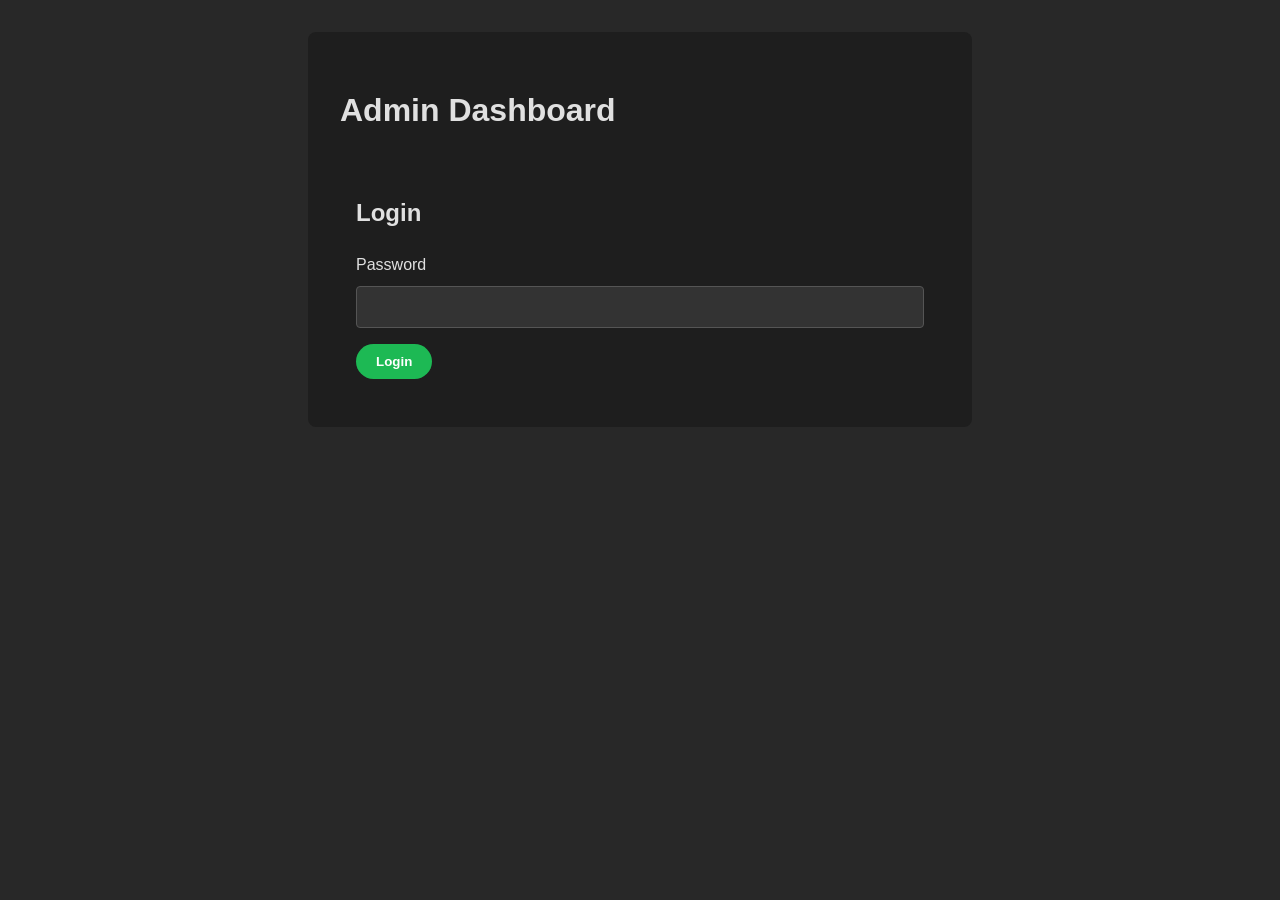
<file: public/admin/index.html>
<!DOCTYPE html>
<html lang="en">
<head>
    <meta charset="UTF-8">
    <meta name="viewport" content="width=device-width, initial-scale=1.0">
    <title>Admin Dashboard</title>
    <!-- Note: The stylesheet path is relative to the admin folder -->
    <link rel="stylesheet" href="../style.css">
    <style>
        /* Additional styles for admin page */
        body {
            background-color: #282828;
        }
        #admin-container {
            max-width: 600px;
            margin: 2rem auto;
            padding: 2rem;
            background: #1e1e1e;
            border-radius: 8px;
        }
        .form-group {
            margin-bottom: 1rem;
        }
        .form-group label {
            display: block;
            margin-bottom: 0.5rem;
        }
        .form-group input {
            width: 100%;
            padding: 0.8rem;
            background: #333;
            border: 1px solid #555;
            color: #fff;
            border-radius: 4px;
            box-sizing: border-box;
        }
        .btn {
            background-color: #1DB954;
            color: #fff;
            padding: 10px 20px;
            border: none;
            border-radius: 50px;
            cursor: pointer;
            font-weight: bold;
            transition: background-color 0.3s;
        }
        .btn:hover {
            background-color: #1ed760;
        }
        .btn-delete {
            background-color: #e53e3e;
        }
        .btn-delete:hover {
            background-color: #fc8181;
        }
        #login-section, #dashboard-section {
            padding: 1rem;
        }
         .date-entry {
            display: flex;
            justify-content: space-between;
            align-items: center;
            padding: 0.8rem;
            background: #2a2a2a;
            border-radius: 4px;
            margin-bottom: 0.5rem;
        }
    </style>
</head>
<body>
    <div id="admin-container">
        <h1>Admin Dashboard</h1>

        <!-- Login Section -->
        <div id="login-section">
            <h2>Login</h2>
            <form id="login-form">
                <div class="form-group">
                    <label for="password">Password</label>
                    <input type="password" id="password" required>
                </div>
                <button type="submit" class="btn">Login</button>
            </form>
        </div>

        <!-- Dashboard Section (hidden by default) -->
        <div id="dashboard-section" style="display: none;">
            <h2>Add New Date</h2>
            <form id="add-date-form">
                <div class="form-group">
                    <label for="event_date">Date</label>
                    <input type="date" id="event_date" required>
                </div>
                <div class="form-group">
                    <label for="venue">Venue</label>
                    <input type="text" id="venue" placeholder="e.g., The Grand Arena" required>
                </div>
                <div class="form-group">
                    <label for="city">City</label>
                    <input type="text" id="city" placeholder="e.g., New York, NY" required>
                </div>
                <div class="form-group">
                    <label for="ticket_url">Ticket URL</label>
                    <input type="url" id="ticket_url" placeholder="https://tickets.example.com" required>
                </div>
                <button type="submit" class="btn">Add Date</button>
            </form>

            <hr style="margin: 2rem 0; border-color: #444;">

            <h2>Existing Dates</h2>
            <div id="existing-dates-list">
                <!-- Dates will be loaded here -->
            </div>
        </div>
    </div>
    
    <!-- ALL JAVASCRIPT IS NOW EMBEDDED IN THE HTML -->
    <script>
        document.addEventListener('DOMContentLoaded', () => {
            console.log("Admin panel script loaded successfully.");

            const loginSection = document.getElementById('login-section');
            const dashboardSection = document.getElementById('dashboard-section');
            const loginForm = document.getElementById('login-form');
            const addDateForm = document.getElementById('add-date-form');
            const existingDatesList = document.getElementById('existing-dates-list');

            let authToken = null;

            // --- MODAL LOGIC ---
            function setupModal() {
                const modalHTML = `
                    <div id="custom-modal-overlay" style="display: none; position: fixed; top: 0; left: 0; width: 100%; height: 100%; background-color: rgba(0,0,0,0.6); z-index: 1000; justify-content: center; align-items: center;">
                        <div id="custom-modal-box" style="background: #2c2c2c; padding: 25px; border-radius: 10px; box-shadow: 0 5px 15px rgba(0,0,0,0.5); text-align: center; max-width: 400px; width: 90%;">
                            <h3 id="modal-title" style="margin-top: 0; color: #fff;"></h3>
                            <p id="modal-message" style="color: #e0e0e0;"></p>
                            <div id="modal-buttons"></div>
                        </div>
                    </div>`;
                document.body.insertAdjacentHTML('beforeend', modalHTML);
            }

            function showModal(title, message, buttons) {
                const overlay = document.getElementById('custom-modal-overlay');
                document.getElementById('modal-title').textContent = title;
                document.getElementById('modal-message').textContent = message;
                const buttonsContainer = document.getElementById('modal-buttons');
                buttonsContainer.innerHTML = '';

                if (buttons) {
                    buttons.forEach(btnInfo => {
                        const button = document.createElement('button');
                        button.textContent = btnInfo.text;
                        button.className = btnInfo.class || 'btn';
                        button.style.margin = '0 10px';
                        button.onclick = () => {
                            overlay.style.display = 'none';
                            if (btnInfo.onClick) btnInfo.onClick();
                        };
                        buttonsContainer.appendChild(button);
                    });
                } else {
                    const okButton = document.createElement('button');
                    okButton.textContent = 'OK';
                    okButton.className = 'btn';
                    okButton.onclick = () => overlay.style.display = 'none';
                    buttonsContainer.appendChild(okButton);
                }
                overlay.style.display = 'flex';
            }
            
            setupModal();

            // --- LOGIN LOGIC ---
            loginForm.addEventListener('submit', async (e) => {
                e.preventDefault();
                const password = document.getElementById('password').value;
                if (!password) {
                    showModal("Login Error", "Please enter a password.");
                    return;
                }
                try {
                    const response = await fetch('/api/login', {
                        method: 'POST',
                        headers: { 'Content-Type': 'application/json' },
                        body: JSON.stringify({ password: password })
                    });
                    if (response.ok) {
                        authToken = password;
                        loginSection.style.display = 'none';
                        dashboardSection.style.display = 'block';
                        loadExistingDates();
                    } else {
                        const errorData = await response.json();
                        showModal("Login Failed", errorData.error || "Please try again.");
                    }
                } catch (error) {
                    console.error("Login API call failed:", error);
                    showModal("Login Error", "An API error occurred. Is the Vercel dev server running?");
                }
            });

            // --- LOAD, ADD, DELETE LOGIC ---
            async function loadExistingDates() {
                existingDatesList.innerHTML = '<p>Loading dates...</p>';
                try {
                    const response = await fetch('/api/get_dates');
                    if (!response.ok) throw new Error(`Server error: ${response.status}`);
                    const dates = await response.json();
                    existingDatesList.innerHTML = '';
                    if (dates.length === 0) {
                        existingDatesList.innerHTML = '<p>No dates found.</p>';
                        return;
                    }
                    dates.sort((a, b) => new Date(a.event_date) - new Date(b.event_date));
                    dates.forEach(date => {
                        const div = document.createElement('div');
                        div.className = 'date-entry';
                        const eventDate = new Date(date.event_date + 'T00:00:00Z');
                        const formattedDate = eventDate.toLocaleDateString('en-US', { timeZone: 'UTC', year: 'numeric', month: '2-digit', day: '2-digit' });
                        div.innerHTML = `<span>${formattedDate} - ${date.venue}, ${date.city}</span><button class="btn btn-delete" data-id="${date.id}">Delete</button>`;
                        existingDatesList.appendChild(div);
                    });
                } catch (error) {
                    showModal("Error", `Could not load tour dates: ${error.message}`);
                }
            }

            addDateForm.addEventListener('submit', async (e) => {
                e.preventDefault();
                try {
                    const response = await fetch('/api/manage_dates', {
                        method: 'POST',
                        headers: { 'Content-Type': 'application/json', 'Authorization': `Bearer ${authToken}` },
                        body: JSON.stringify({
                            event_date: document.getElementById('event_date').value,
                            venue: document.getElementById('venue').value,
                            city: document.getElementById('city').value,
                            ticket_url: document.getElementById('ticket_url').value,
                        })
                    });
                    if (!response.ok) {
                        const errorData = await response.json().catch(() => ({ error: 'An unknown error occurred' }));
                        throw new Error(errorData.error || `HTTP error! status: ${response.status}`);
                    }
                    showModal("Success!", "Date added successfully!");
                    addDateForm.reset();
                    loadExistingDates();
                } catch (error) {
                    showModal("Error", `Failed to add date: ${error.message}`);
                }
            });

            existingDatesList.addEventListener('click', (e) => {
                if (e.target.classList.contains('btn-delete')) {
                    const dateId = e.target.dataset.id;
                    showModal("Confirm Deletion", "Are you sure you want to delete this date?", [
                        { text: "Cancel", class: "btn" },
                        { text: "Delete", class: "btn btn-delete", onClick: () => performDelete(dateId) }
                    ]);
                }
            });

            async function performDelete(dateId) {
                try {
                    const response = await fetch('/api/manage_dates', {
                        method: 'DELETE',
                        headers: { 'Content-Type': 'application/json', 'Authorization': `Bearer ${authToken}` },
                        body: JSON.stringify({ id: parseInt(dateId) })
                    });
                    if (!response.ok) {
                        const errorData = await response.json().catch(() => ({ error: 'Failed to delete' }));
                        throw new Error(errorData.error || `HTTP error! status: ${response.status}`);
                    }
                    showModal("Success!", "Date deleted successfully!");
                    loadExistingDates();
                } catch (error) {
                    showModal("Error", `Failed to delete date: ${error.message}`);
                }
            }
        });
    </script>
</body>
</html>
</file>
<file: public/style.css>
/* General Body Styles */
body {
    font-family: 'Roboto', sans-serif;
    margin: 0;
    background-color: #121212;
    color: #e0e0e0;
    line-height: 1.6;
}

/* Header */
header {
    background: rgba(0, 0, 0, 0.8);
    color: #fff;
    padding: 1rem 2rem;
    text-align: center;
    position: sticky;
    top: 0;
    z-index: 1000;
    backdrop-filter: blur(10px);
}

header h1 {
    font-family: 'Montserrat', sans-serif;
    margin: 0;
    font-size: 2.5rem;
    letter-spacing: 2px;
}

header nav a {
    color: #fff;
    text-decoration: none;
    margin: 0 15px;
    font-weight: bold;
    transition: color 0.3s;
}

header nav a:hover {
    color: #1DB954; /* Spotify Green */
}

/* Hero Section */
#hero {
    background-image: url('favicon.png');
    background-size: cover;
    background-position: center;
    height: 70vh;
    display: flex;
    align-items: center;
    justify-content: center;
    text-align: center;
    color: #fff;
}

.hero-content {
    background: rgba(0, 0, 0, 0.6);
    padding: 2rem 3rem;
    border-radius: 10px;
}

.hero-content h2 {
    font-family: 'Montserrat', sans-serif;
    font-size: 2.2rem;
    margin-bottom: 1rem;
}

.cta-button {
    background-color: #1DB954;
    color: #fff;
    padding: 12px 25px;
    text-decoration: none;
    font-weight: bold;
    border-radius: 50px;
    transition: background-color 0.3s, transform 0.3s;
    display: inline-block;
}

.cta-button:hover {
    background-color: #1ed760;
    transform: scale(1.05);
}

/* Tour Section */
#tour {
    padding: 2rem;
    max-width: 800px;
    margin: 4rem auto;
    text-align: center;
}

#tour h2 {
    font-family: 'Montserrat', sans-serif;
    font-size: 2rem;
    margin-bottom: 2rem;
    border-bottom: 2px solid #1DB954;
    display: inline-block;
    padding-bottom: 0.5rem;
}

#tour-dates-list {
    text-align: left;
}

.tour-item {
    background: #1e1e1e;
    margin-bottom: 1rem;
    padding: 1.5rem;
    border-radius: 8px;
    display: flex;
    justify-content: space-between;
    align-items: center;
    border-left: 5px solid #1DB954;
    transition: background-color 0.3s;
}

.tour-item:hover {
    background-color: #282828;
}

.tour-info {
    flex-grow: 1;
}

.tour-info .date {
    font-weight: bold;
    color: #fff;
    font-size: 1.2rem;
}

.tour-info .venue {
    font-style: italic;
    color: #b3b3b3;
}

.ticket-button {
    background-color: transparent;
    border: 1px solid #1DB954;
    color: #1DB954;
    padding: 10px 20px;
    text-decoration: none;
    border-radius: 50px;
    font-weight: bold;
    transition: background-color 0.3s, color 0.3s;
    white-space: nowrap;
}

.ticket-button:hover {
    background-color: #1DB954;
    color: #fff;
}

.no-dates {
    color: #b3b3b3;
    font-style: italic;
}

/* Footer */
footer {
    text-align: center;
    padding: 2rem;
    background: #000;
    color: #666;
    font-size: 0.9rem;
}
footer a {
    color: #888;
    text-decoration: none;
}
footer a:hover {
    color: #fff;
}
</file>
